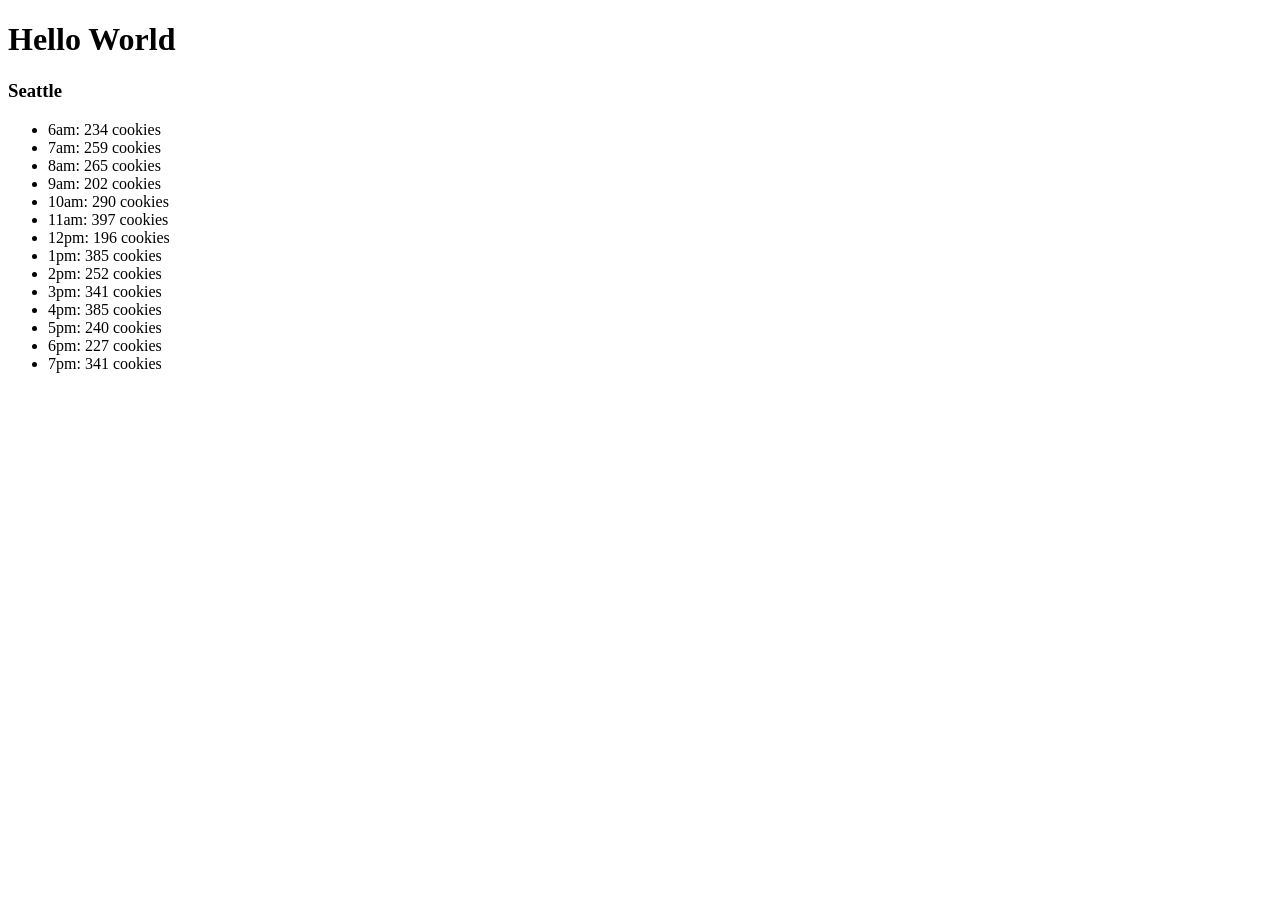
<file: index.html>
<!DOCTYPE html>
<html lang="en">
<head>
    <meta charset="UTF-8">
    <meta name="viewport" content="width=device-width, initial-scale=1.0">
    <title>Document</title>
    <style href="style.css"></style>
    
</head>
<body>
    <h1>Hello World</h1>
    
    <div id="container"></div>
    <script src="app.js"></script>
</body>
</html>
</file>
